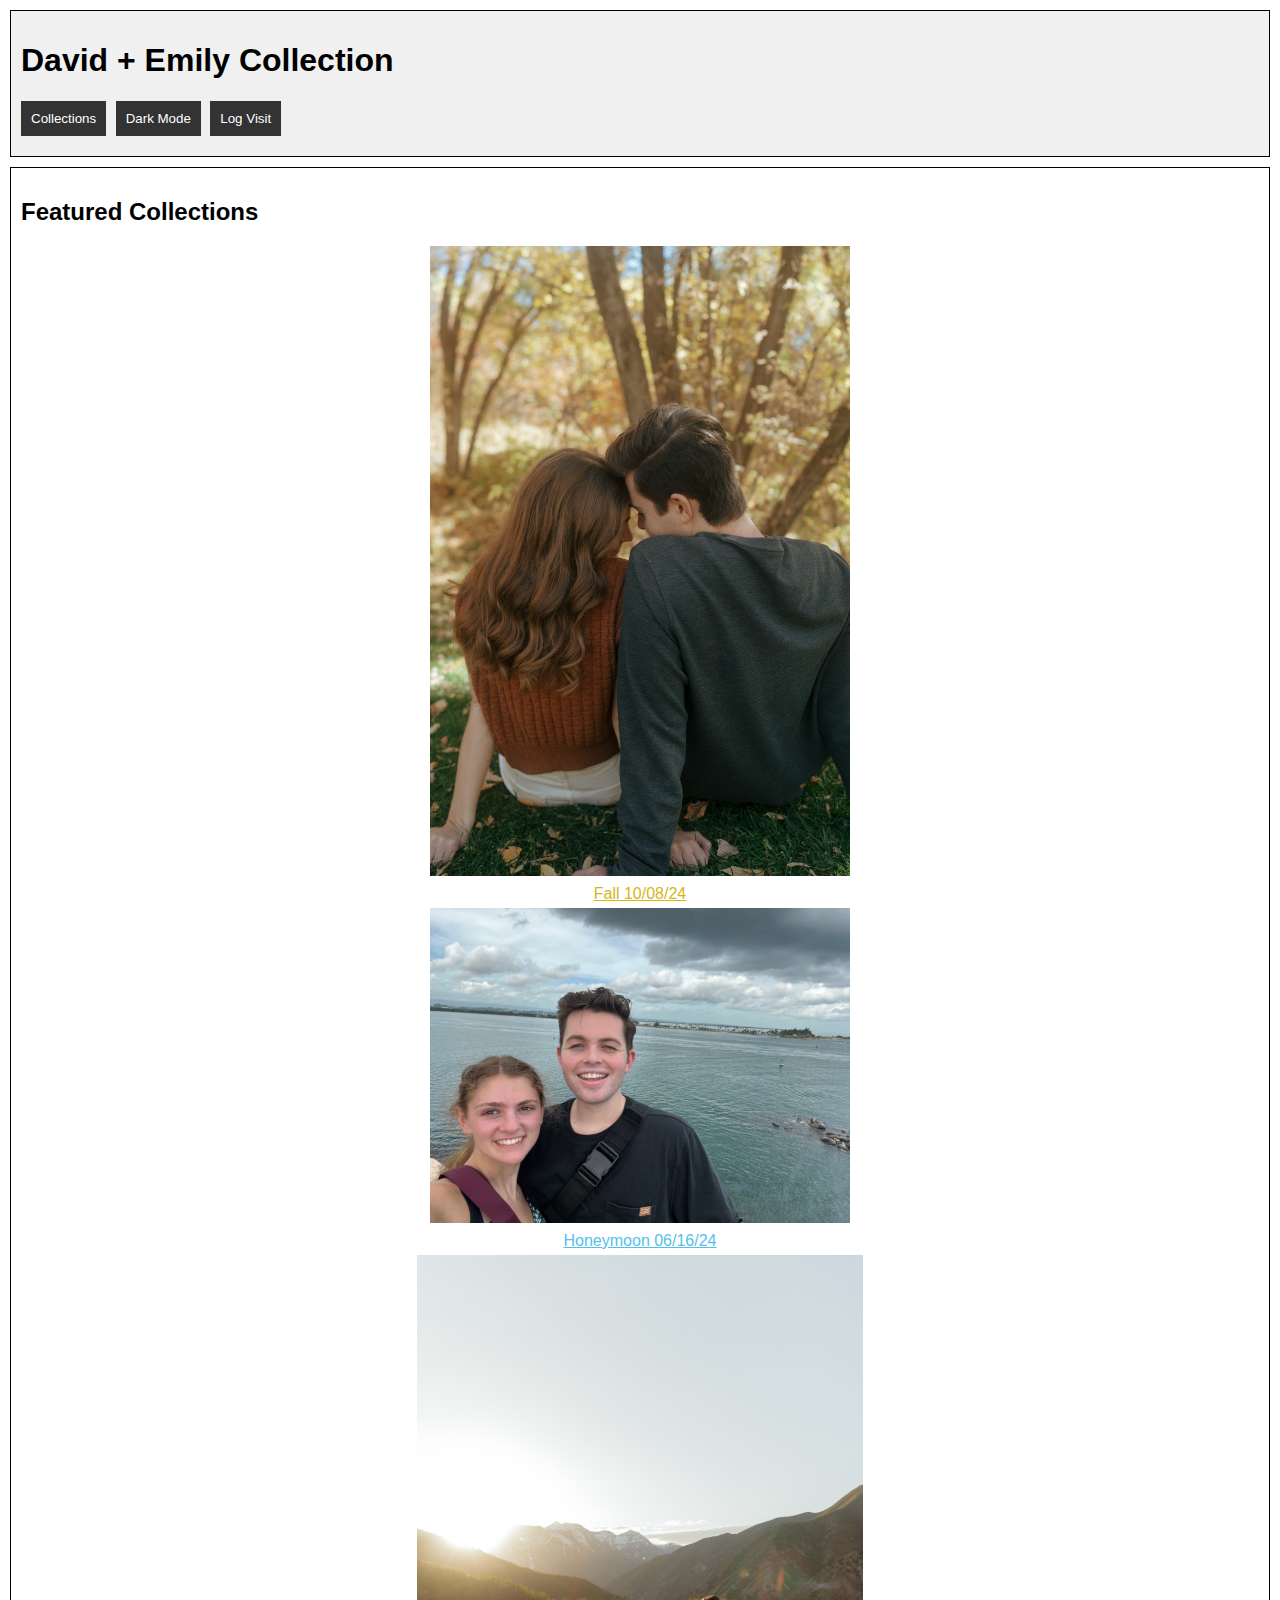
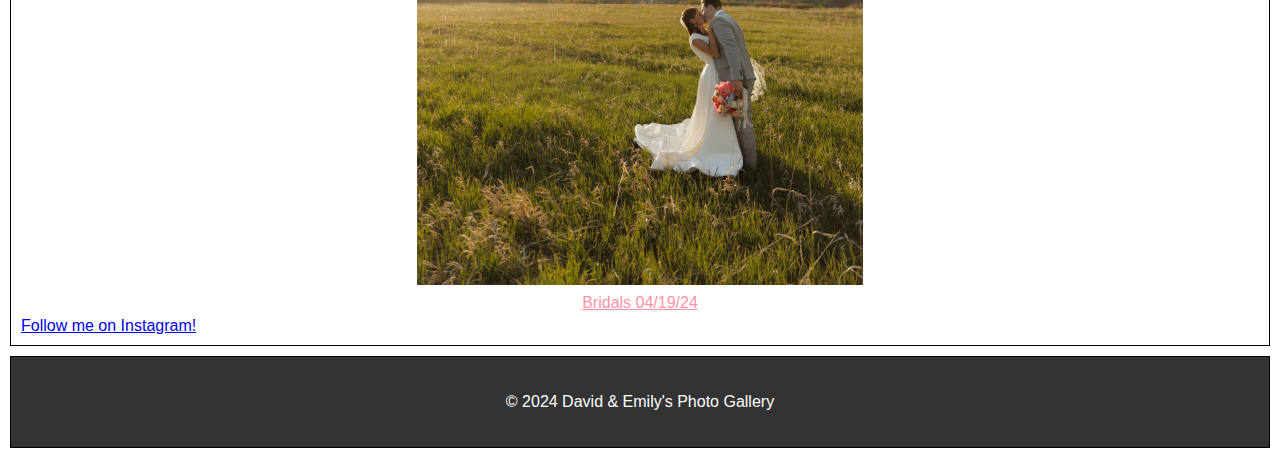
<file: index.html>
<!DOCTYPE html>
<html lang="en">
<head>
    <meta charset="UTF-8">
    <meta name="viewport" content="width=device-width, initial-scale=1.0">
    <title>Gallery</title>
    <link rel="stylesheet" href="css/main.css">
</head>
<body>

    <header>
        <h1>David + Emily Collection</h1>
        <nav>
            <button id="nav-toggle">Collections</button>
            <button id="theme-toggle">Dark Mode</button>
            <button id="log-visit-btn">Log Visit</button>
            <div id="nav-menu">
                <ul>
                    <li><a href="fall.html">Fall</a></li>
                    <li><a href="honeymoon.html">Honeymoon</a></li>
                    <li><a href="bridals.html">Bridals</a></li>
                    <li><a href="engagement.html">Engagement</a></li>
                    <li><a href="six-months.html">Six months</a></li>
                </ul>
            </div>
        </nav>
    </header>

    <div class="container">
        <div id="visitor-form-section" style="display: none;">
            <h1>Visitor Form</h1>
            <div id="success" class="successMsg" style="display:none">
              Thank you for logging your visit!
            </div>
            <form id="myform" novalidate>
              <ul class="flex">
                <li>
                  <label for="first-name">First Name<span class="required">*</span></label>
                  <input type="text" id="first-name" name="first-name" placeholder="Enter your first name here" class="was-validated">
                  <div class="errorMsg"></div>
                </li>
                <li>
                  <label for="last-name">Last Name<span class="required">*</span></label>
                  <input type="text" id="last-name" name="last-name" placeholder="Enter your last name here" class="was-validated">
                  <div class="errorMsg"></div>
                </li>
                <li>
                  <label for="address">Address<span class="required">*</span></label>
                  <input type="text" id="address" name="address" placeholder="Enter your address here" class="was-validated">
                  <div class="errorMsg"></div>
                </li>
                <li>
                  <label for="city">City<span class="required">*</span></label>
                  <input type="text" id="city" name="city" placeholder="Enter your city here" class="was-validated">
                  <div class="errorMsg"></div>
                </li>
                <li>
                  <label for="state">State<span class="required">*</span></label>
                  <input type="text" id="state" name="state" placeholder="Enter your state here" class="was-validated">
                  <div class="errorMsg"></div>
                </li>
                <li>
                  <label for="zip">Zip<span class="required">*</span></label>
                  <input type="text" id="zip" name="zip" placeholder="Enter your zip code here" class="was-validated">
                  <div class="errorMsg"></div>
                </li>
                <li>
                  <label for="email">Email<span class="required">*</span></label>
                  <input type="email" id="email" name="email" placeholder="Enter your email here" class="was-validated">
                  <div class="errorMsg"></div>
                </li>
                <li>
                  <label for="phone">Phone<span class="required">*</span></label>
                  <input type="text" id="phone" name="phone" placeholder="Enter your phone here" class="was-validated">
                  <div class="errorMsg"></div>
                </li>
                <li>
                  <h2>How did you find my page?<span class="required">*</span></h2>
                </li>
                <li class="checkbox-group">
                  <input type="checkbox" id='google' name='find-page' value="google">
                  <label for="google">Google Search</label>
                </li>
                <li class="checkbox-group">
                  <input type="checkbox" id='friend' name='find-page' value="friend">
                  <label for="friend">Friend</label>
                </li>
                <li class="checkbox-group">
                  <input type="checkbox" id='newspaper' name='find-page' value="newspaper">
                  <label for="newspaper">News Paper</label>
                  <div class="errorMsg"></div>
                </li>
                
                <li>
                  <label for="comment">Comments</label>
                  <textarea rows="4" id="comment" name="comment" placeholder="Enter your comments here"></textarea>
                </li>
                
                <li>
                  <button id="submitBtn" type="submit">Send</button>
                </li>
              </ul>
            </form>
        </div>
    </div>
    
    <main>
        <section>
            <h2>Featured Collections</h2>
            <article id="collection1">
                <figure>
                    <img src="fall-collection/Photo-48_Original.JPG" alt="Photo shoot 1">
                    <figcaption class="caption-fall">Fall 10/08/24</figcaption>
                </figure>
            </article>
            <article id="collection2">
                <figure>
                    <img src="honeymoon/IMG_7349.JPG" alt="Photo shoot 2">
                    <figcaption class="caption-honeymoon">Honeymoon 06/16/24</figcaption>
                </figure>
            </article>
            <article id="collection3">
                <figure>
                    <img src="bridals/TessaWeightPhoto-1991.jpg" alt="Photo shoot 3">
                    <figcaption class="caption-bridals">Bridals 04/19/24</figcaption>
                </figure>
            </article>
        </section>

        <aside>
            <a href="https://www.instagram.com/dmorse3/">Follow me on Instagram!</a>
        </aside>
    </main>

    <footer>
        <p>&copy; 2024 David &amp; Emily's Photo Gallery</p>
    </footer>

    <script src="js/validation.js" defer></script>
    <script src="js/main.js" defer></script>
    <script src="js/page.js" defer></script>

</body>
</html>
</file>
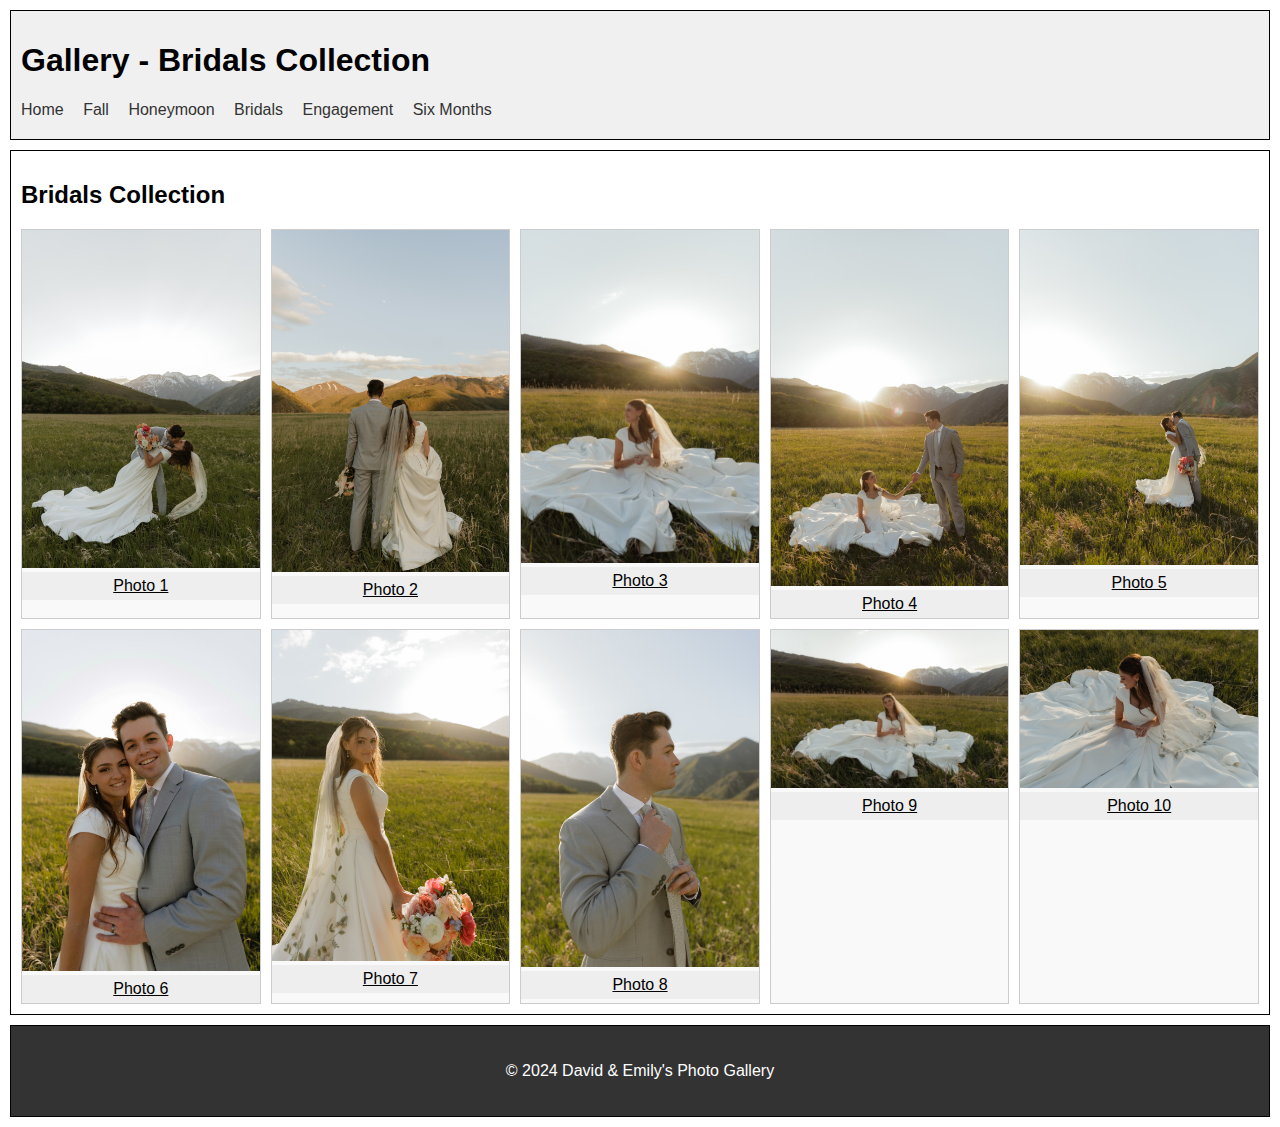
<file: bridals.html>
<!DOCTYPE html>
<html lang="en">
<head>
    <meta charset="UTF-8">
    <meta name="viewport" content="width=device-width, initial-scale=1.0">
    <title>Bridals - Gallery</title>
    <link rel="stylesheet" href="styles.css">
</head>
<body>

    <header>
        <h1>Gallery - Bridals Collection</h1>
        <nav>
            <a href="index.html">Home</a>
            <a href="fall.html">Fall</a>
            <a href="honeymoon.html">Honeymoon</a>
            <a href="bridals.html">Bridals</a>
            <a href="engagement.html">Engagement</a>
            <a href="six-months.html">Six Months</a>
        </nav>
    </header>

    <main>
        <section class="gallery">
            <h2>Bridals Collection</h2>
            <div class="image-grid">
                <figure>
                    <img src="bridals/TessaWeightPhoto-2240.jpg" alt="Bridals Photo">
                    <figcaption>Photo 1</figcaption>
                </figure>
                <figure>
                    <img src="bridals/TessaWeightPhoto-2151.jpg" alt="Bridals Photo">
                    <figcaption>Photo 2</figcaption>
                </figure>
                <figure>
                    <img src="bridals/TessaWeightPhoto-2053.jpg" alt="Bridals Photo">
                    <figcaption>Photo 3</figcaption>
                </figure>
                <figure>
                    <img src="bridals/TessaWeightPhoto-2002.jpg" alt="Bridals Photo">
                    <figcaption>Photo 4</figcaption>
                </figure>
                <figure>
                    <img src="bridals/TessaWeightPhoto-1991.jpg" alt="Bridals Photo">
                    <figcaption>Photo 5</figcaption>
                </figure>
                <figure>
                    <img src="bridals/TessaWeightPhoto-1878_Original.JPG" alt="Bridals Photo">
                    <figcaption>Photo 6</figcaption>
                </figure>
                <figure>
                    <img src="bridals/TessaWeightPhoto-1427.jpg" alt="Bridals Photo">
                    <figcaption>Photo 7</figcaption>
                </figure>
                <figure>
                    <img src="bridals/TessaWeightPhoto-1366.jpg" alt="Bridals Photo">
                    <figcaption>Photo 8</figcaption>
                </figure>
                <figure>
                    <img src="bridals/TessaWeightPhoto-2067.jpg" alt="Bridals Photo">
                    <figcaption>Photo 9</figcaption>
                </figure>
                <figure>
                    <img src="bridals/TessaWeightPhoto-2063.jpg" alt="Bridals Photo">
                    <figcaption>Photo 10</figcaption>
                </figure>
            </div>
        </section>
    </main>

    <footer>
        <p>&copy; 2024 David &amp; Emily's Photo Gallery</p>
    </footer>

</body>
</html>
</file>
<file: css/main.css>
body {
    font-family: Arial, sans-serif;
    margin: 0;
    padding: 0;
}

header, main, footer {
    border: 1px solid black;
    padding: 10px;
    margin: 10px;
}

header {
    background-color: #f0f0f0;
}

nav {
    margin: 10px 0;
    position: relative;
}

nav a {
    margin-right: 15px;
    text-decoration: none;
    color: #333;
}

footer {
    text-align: center;
    background-color: #333;
    color: white;
    padding: 20px;
}

#nav-toggle, #theme-toggle, #log-visit-btn {
    background-color: #333;
    color: #fff;
    padding: 10px;
    border: none;
    cursor: pointer;
    margin-right: 5px;
}

#nav-menu {
    display: none;
    position: absolute;
    top: 50px;
    left: 0;
    background-color: #fff;
    border: 1px solid #ccc;
    width: 200px; 
    z-index: 1000; 
}

#nav-menu ul {
    list-style: none;
    margin: 0;
    padding: 0;
}

#nav-menu li {
    padding: 10px;
}

#nav-menu li a {
    text-decoration: none;
    color: #333;
    display: block;
}

#nav-menu.active {
    display: block;
}

figure {
    margin: 0;
    padding: 0;
    text-align: center;
}

figcaption {
    padding: 5px;
    text-decoration: underline;
}

.caption-fall {
    color: #d3b71a;
}

.caption-honeymoon {
    color: #55bfe9;
}

.caption-bridals {
    color: #ff93a3;
}

.image-grid {
    display: grid;
    grid-template-columns: repeat(auto-fill, minmax(200px, 1fr));
    gap: 10px;
    margin-top: 20px;
}

.image-grid figure {
    margin: 0;
    padding: 0;
    text-align: center;
    border: 1px solid #ccc;
    background-color: #f9f9f9;
}

.image-grid img {
    width: 100%;
    height: auto;
}

.image-grid figcaption {
    background-color: #eee;
    padding: 5px;
}

@media (max-width: 600px) {
    header, main, footer {
        margin: 5px;
        padding: 5px;
    }

    nav a {
        display: block;
        margin: 5px 0;
    }

    .image-grid {
        grid-template-columns: repeat(auto-fill, minmax(150px, 1fr));
    }
}

.flex {
    display: flex;
    flex-wrap: wrap;
    list-style: none;
    padding: 0;
}

.flex li {
    flex: 1 1 45%;
    margin: 10px;
    display: flex;
    flex-direction: column;
}

.flex li.full-width {
    flex: 1 1 100%;
}

.flex label {
    margin-bottom: 5px;
    font-weight: bold;
}

.flex input, .flex textarea {
    padding: 8px;
    border: 1px solid #ccc;
    border-radius: 4px;
}

.flex button {
    padding: 10px 20px;
    background-color: #333;
    color: #fff;
    border: none;
    cursor: pointer;
    border-radius: 4px;
}

.flex button:hover {
    background-color: #555;
}

.checkbox-group {
    display: flex;
    align-items: center;
}

.checkbox-group input {
    margin-right: 5px;
}

input.was-validated:invalid,
textarea.was-validated:invalid {
    border: 1px solid red;
}

input.was-validated:valid,
textarea.was-validated:valid {
    border: 1px solid green;
}

.errorMsg {
    color: red;
    font-size: 0.9em;
    display: none;
}

input.was-validated:invalid ~ .errorMsg,
textarea.was-validated:invalid ~ .errorMsg {
    display: block;
}

.successMsg {
    color: green;
    font-size: 1.2em;
    margin-bottom: 20px;
}

.required {
    color: red;
}
</file>
<file: styles.css>
body {
    font-family: Arial, sans-serif;
    margin: 0;
    padding: 0;
}

header, main, footer {
    border: 1px solid black;
    padding: 10px;
    margin: 10px;
}

header {
    background-color: #f0f0f0;
}

nav {
    margin: 10px 0;
    position: relative;
}

nav a {
    margin-right: 15px;
    text-decoration: none;
    color: #333;
}

footer {
    text-align: center;
    background-color: #333;
    color: white;
    padding: 20px;
}

#nav-toggle, #theme-toggle, #log-visit-btn {
    background-color: #333;
    color: #fff;
    padding: 10px;
    border: none;
    cursor: pointer;
    margin-right: 5px;
}

#nav-menu {
    display: none;
    position: absolute;
    top: 50px;
    left: 0;
    background-color: #fff;
    border: 1px solid #ccc;
    width: 200px; 
    z-index: 1000; 
}

#nav-menu ul {
    list-style: none;
    margin: 0;
    padding: 0;
}

#nav-menu li {
    padding: 10px;
}

#nav-menu li a {
    text-decoration: none;
    color: #333;
    display: block;
}

#nav-menu.active {
    display: block;
}

figure {
    margin: 0;
    padding: 0;
    text-align: center;
}

figcaption {
    padding: 5px;
    text-decoration: underline;
}

.caption-fall {
    color: #d3b71a;
}

.caption-honeymoon {
    color: #55bfe9;
}

.caption-bridals {
    color: #ff93a3;
}

.image-grid {
    display: grid;
    grid-template-columns: repeat(auto-fill, minmax(200px, 1fr));
    gap: 10px;
    margin-top: 20px;
}

.image-grid figure {
    margin: 0;
    padding: 0;
    text-align: center;
    border: 1px solid #ccc;
    background-color: #f9f9f9;
}

.image-grid img {
    width: 100%;
    height: auto;
}

.image-grid figcaption {
    background-color: #eee;
    padding: 5px;
}

@media (max-width: 600px) {
    header, main, footer {
        margin: 5px;
        padding: 5px;
    }

    nav a {
        display: block;
        margin: 5px 0;
    }

    .image-grid {
        grid-template-columns: repeat(auto-fill, minmax(150px, 1fr));
    }
}

.flex {
    display: flex;
    flex-wrap: wrap;
    list-style: none;
    padding: 0;
}

.flex li {
    flex: 1 1 45%;
    margin: 10px;
    display: flex;
    flex-direction: column;
}

.flex li.full-width {
    flex: 1 1 100%;
}

.flex label {
    margin-bottom: 5px;
    font-weight: bold;
}

.flex input, .flex textarea {
    padding: 8px;
    border: 1px solid #ccc;
    border-radius: 4px;
}

.flex button {
    padding: 10px 20px;
    background-color: #333;
    color: #fff;
    border: none;
    cursor: pointer;
    border-radius: 4px;
}

.flex button:hover {
    background-color: #555;
}

.checkbox-group {
    display: flex;
    align-items: center;
}

.checkbox-group input {
    margin-right: 5px;
}

input.was-validated:invalid,
textarea.was-validated:invalid {
    border: 1px solid red;
}

input.was-validated:valid,
textarea.was-validated:valid {
    border: 1px solid green;
}

.errorMsg {
    color: red;
    font-size: 0.9em;
    display: none;
}

input.was-validated:invalid ~ .errorMsg,
textarea.was-validated:invalid ~ .errorMsg {
    display: block;
}

.successMsg {
    color: green;
    font-size: 1.2em;
    margin-bottom: 20px;
}

.required {
    color: red;
}
</file>
